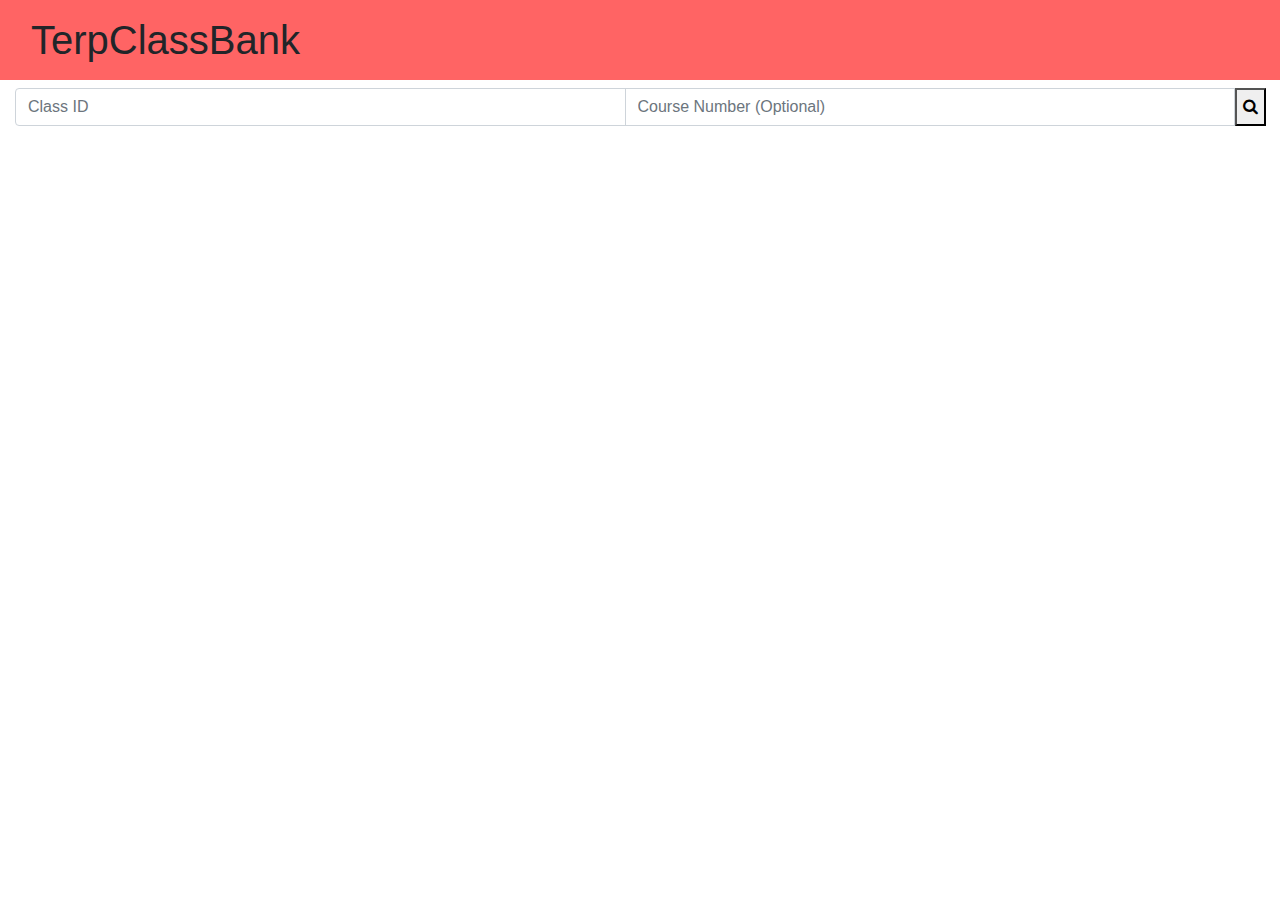
<file: index.html>
<!DOCTYPE html>
<html lang="en">
	<head>
		<meta charset="utf-8">
		<link rel="stylesheet" href="https://cdnjs.cloudflare.com/ajax/libs/font-awesome/4.7.0/css/font-awesome.min.css">
		<link rel="stylesheet" href="https://stackpath.bootstrapcdn.com/bootstrap/4.4.1/css/bootstrap.min.css" integrity="sha384-Vkoo8x4CGsO3+Hhxv8T/Q5PaXtkKtu6ug5TOeNV6gBiFeWPGFN9MuhOf23Q9Ifjh" crossorigin="anonymous">
		<link rel="stylesheet" href="home.css">
		<meta name="viewport" content="width=device-width,initial-scale=1">
		<script type="text/javascript" src="home.js"></script>
	</head>
	<body>
		<div class="container-fluid" style="background: #ff6464;">
			<h1> TerpClassBank </h1>
		</div>
		<div class="container-fluid">
			<div class="topnav">
				<div class="input-group">
			  	<input type="text" class="form-control" placeholder="Class ID" id="search">
			  	<input type="text" class="form-control" placeholder="Course Number (Optional)" id="number"> <!-- nothing linked yet -->
					<div class="input-group-prepend">
						<button type="submit" onclick="search()"><i class="fa fa-search"></i></button>
			  	</div>
				</div>
			</div>
		</div>
		<div class="container-fluid">
			<div class="d-flex flex-row">
			  <div class="p-2">
					<div class="col-12">
						<div class="class_info">
							<ul class="class_list" onclick="selectClass(event)" id="class_list" style="list-style-type:none;">
							</ul>
						</div>
  				</div>
				</div>
				<div class="p-2" id="info">
				</div>
			</div>
		</div>
	</body>
</html>
</file>
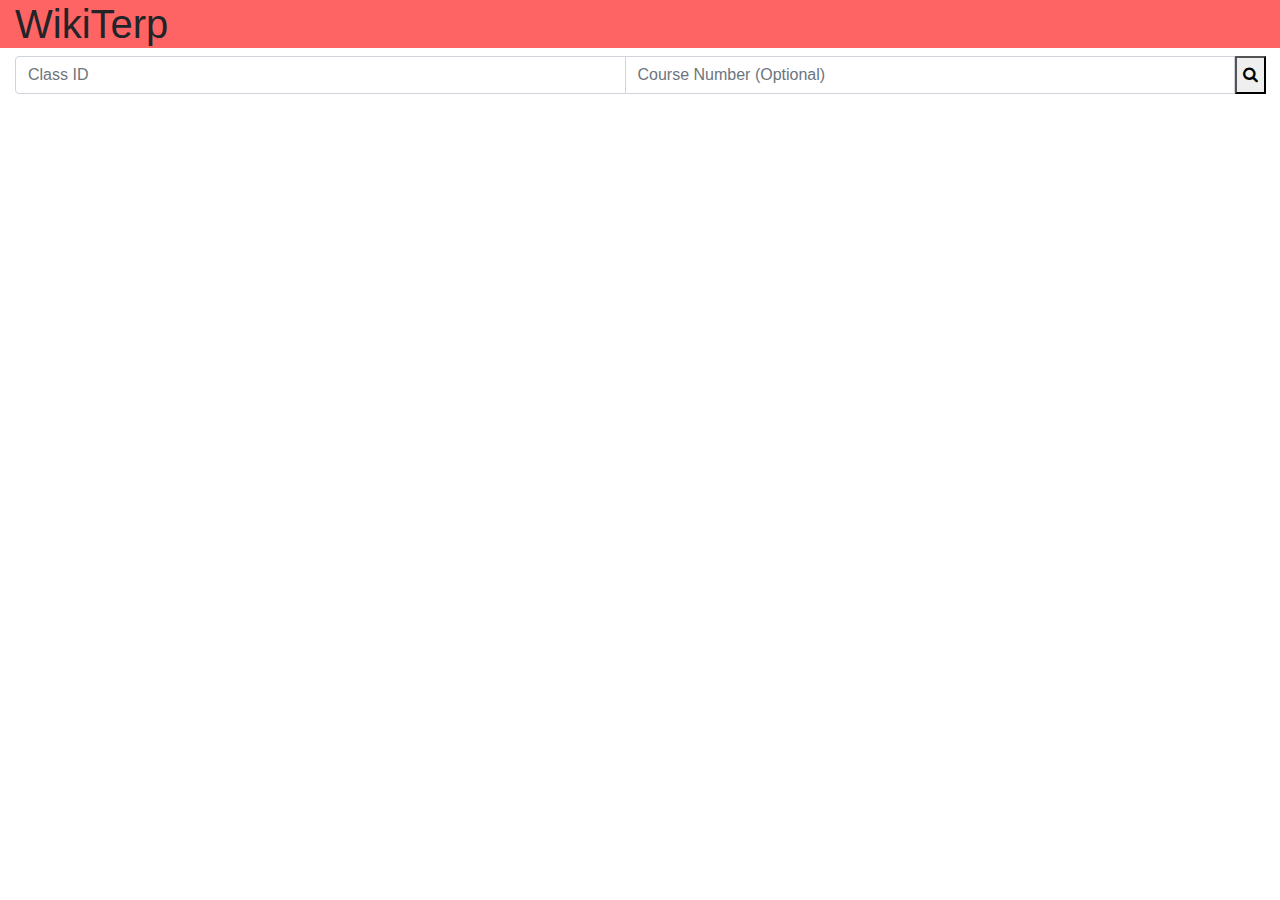
<file: home.html>
<!DOCTYPE html>
<html lang="en">
	<head>
		<meta charset="utf-8">
		<link rel="stylesheet" href="https://cdnjs.cloudflare.com/ajax/libs/font-awesome/4.7.0/css/font-awesome.min.css">
		<meta name="viewport" content="width=device-width,initial-scale=1">
		<link rel="stylesheet" href="https://stackpath.bootstrapcdn.com/bootstrap/4.4.1/css/bootstrap.min.css" integrity="sha384-Vkoo8x4CGsO3+Hhxv8T/Q5PaXtkKtu6ug5TOeNV6gBiFeWPGFN9MuhOf23Q9Ifjh" crossorigin="anonymous">
		<script type="text/javascript" src="home.js"></script>
	</head>
	<body>
		<div class="container-fluid" style="background: #ff6464;">
			<h1> WikiTerp </h1>
		</div>
		<div class="container-fluid">
			<div class="topnav">
				<div class="input-group">
			  	<input type="text" class="form-control" placeholder="Class ID" id="search">
			  	<input type="text" class="form-control" placeholder="Course Number (Optional)" id="number"> <!-- nothing linked yet -->
					<div class="input-group-prepend">
						<button type="submit" onclick="search()"><i class="fa fa-search"></i></button>
			  	</div>
				</div>
			</div>
		</div>
		<div class="container-fluid">
			<div class="d-flex flex-row">
			  <div class="p-2">
					<div class="col-12">
						<div class="class_info">
							<ul onclick="selectClass(event)" id="class_list" style="list-style-type:none;">
							</ul>
						</div>
  				</div>
				</div>
			  <div class="p-2">
					<div class="btn-group-vertical">
  				</div>
				</div>
			</div>
		</div>
	</body>
</file>
<file: home.css>
li:hover {
  background-color: #aee5fc;
}

h2 {
  text-decoration: underline;
}

h1 {
  padding: 1rem;
}

.class_list {
  padding-left: 0;
}
</file>
